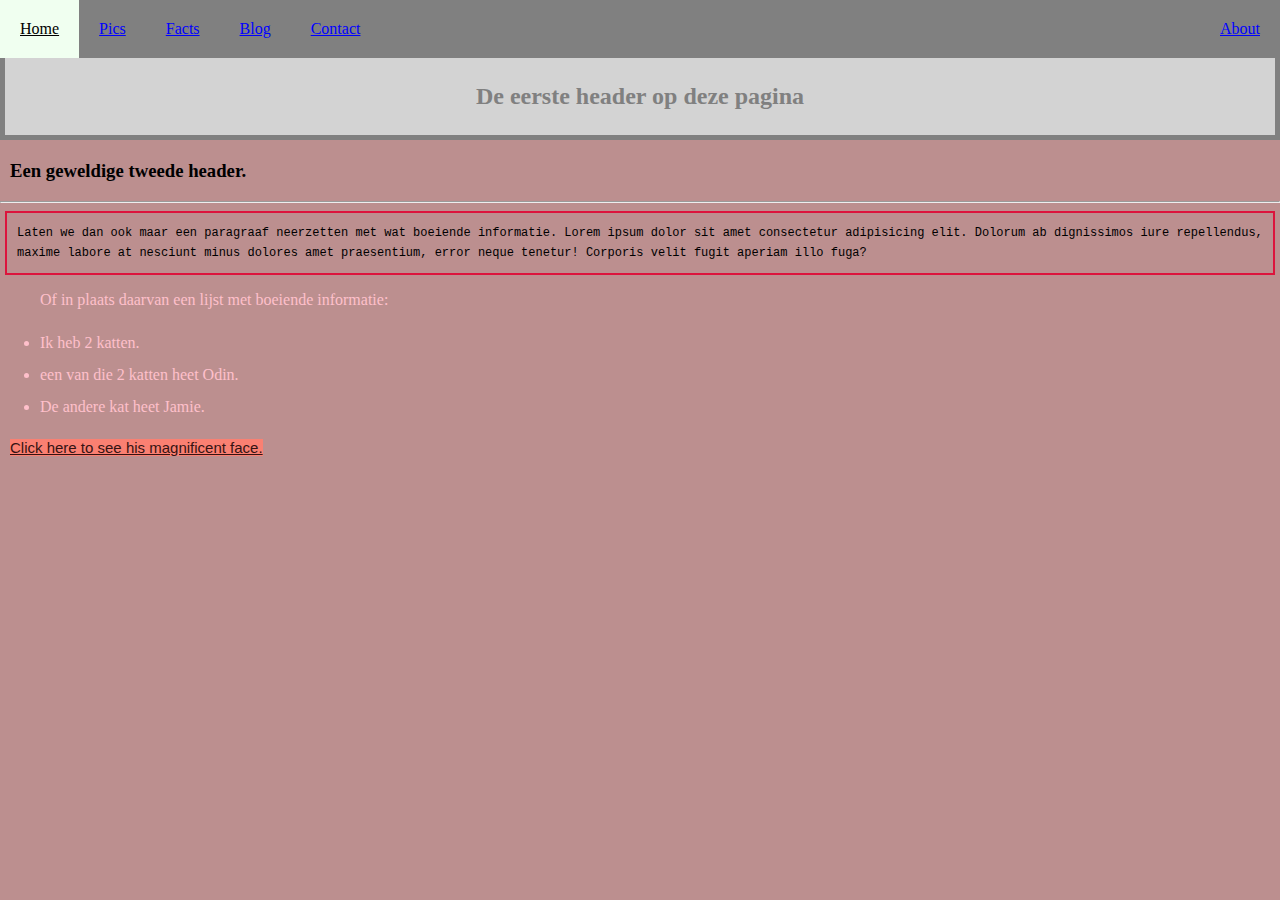
<file: module 1 opdracht 9/index.html>
<!DOCTYPE html>
<html>
<link rel="stylesheet" type="text/css" href="styles.css">

<head>
  <title> An amazing title. </title>
</head>

<body>
  <nav>
    <ul>
      <li><a class="active" href="index.html">Home</a></li>
      <li><a href="pics.html">Pics</a></li>
      <li><a href="facts.html">Facts</a></li>
      <li><a href="blog.html">Blog</a></li>
      <li><a href="contact.html">Contact</a></li>
      <li style="float: right"><a href="about.html">About</a></li>
    </ul>
  </nav>


  <header>
    <br>
    <h2>De eerste header op deze pagina</h2>

  </header>
  <main>
    <h3>Een geweldige tweede header.</h3>
    <hr>
    <aside>
      <p class="para">Laten we dan ook maar een paragraaf neerzetten met wat boeiende informatie. Lorem ipsum dolor sit
        amet
        consectetur adipisicing elit. Dolorum ab dignissimos iure repellendus, maxime labore at nesciunt minus dolores
        amet praesentium, error neque tenetur! Corporis velit fugit aperiam illo fuga? </p>
    </aside>
    <ul>Of in plaats daarvan een lijst met boeiende informatie:<br><br>
      <li>Ik heb 2 katten.</li>
      <li>een van die 2 katten heet Odin.</li>
      <li>De andere kat heet Jamie.</li>
    </ul>
    <a href="about.html">Click here to see his magnificent face.</a>
  </main>
</body>

</html>
</file>
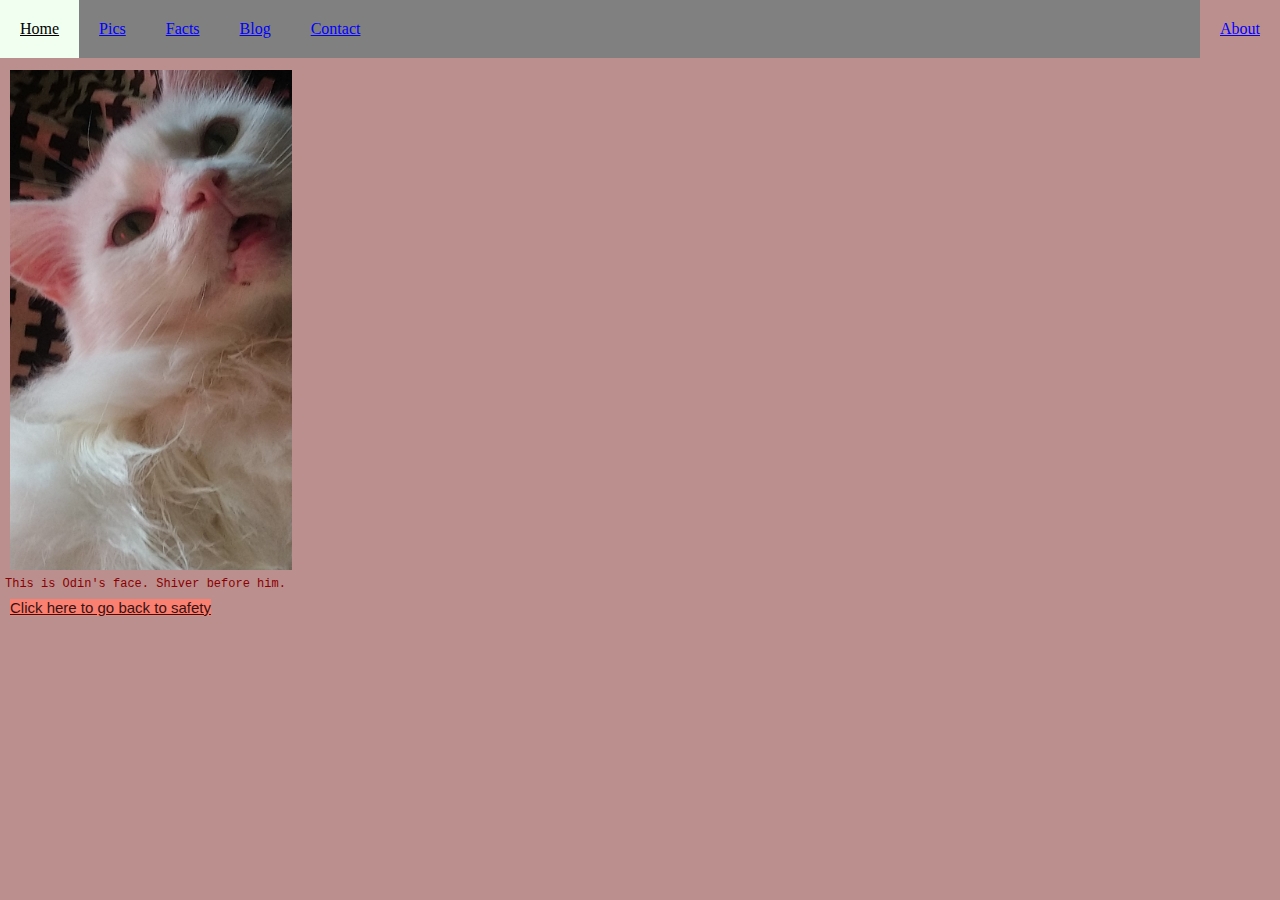
<file: module 1 opdracht 9/about.html>
<!DOCTYPE html>
<html>
<link rel="stylesheet" type="text/css" href="styles.css">

<head>
  <title> About</title>
</head>

<body>
  <nav>
    <ul>
      <li><a href="index.html">Home</a></li>
      <li><a href="pics.html">Pics</a></li>
      <li><a href="facts.html">Facts</a></li>
      <li><a href="blog.html">Blog</a></li>
      <li><a href="contact.html">Contact</a></li>     
      <li style="float: right;"><a class="active" href="about.html">About</a></li>
    </ul>
  </nav>

  <header></header>

  <main>


    <img class="odin" height="500" src="fav_Odin.jpg" alt="The mighty odin's face." />
    <p class="para2">This is Odin's face. Shiver before him.</p>
    <a href="https://www.google.com">Click here to go back to safety</a>
  </main>
  <footer>
  </footer>

</body>

</html>
</file>
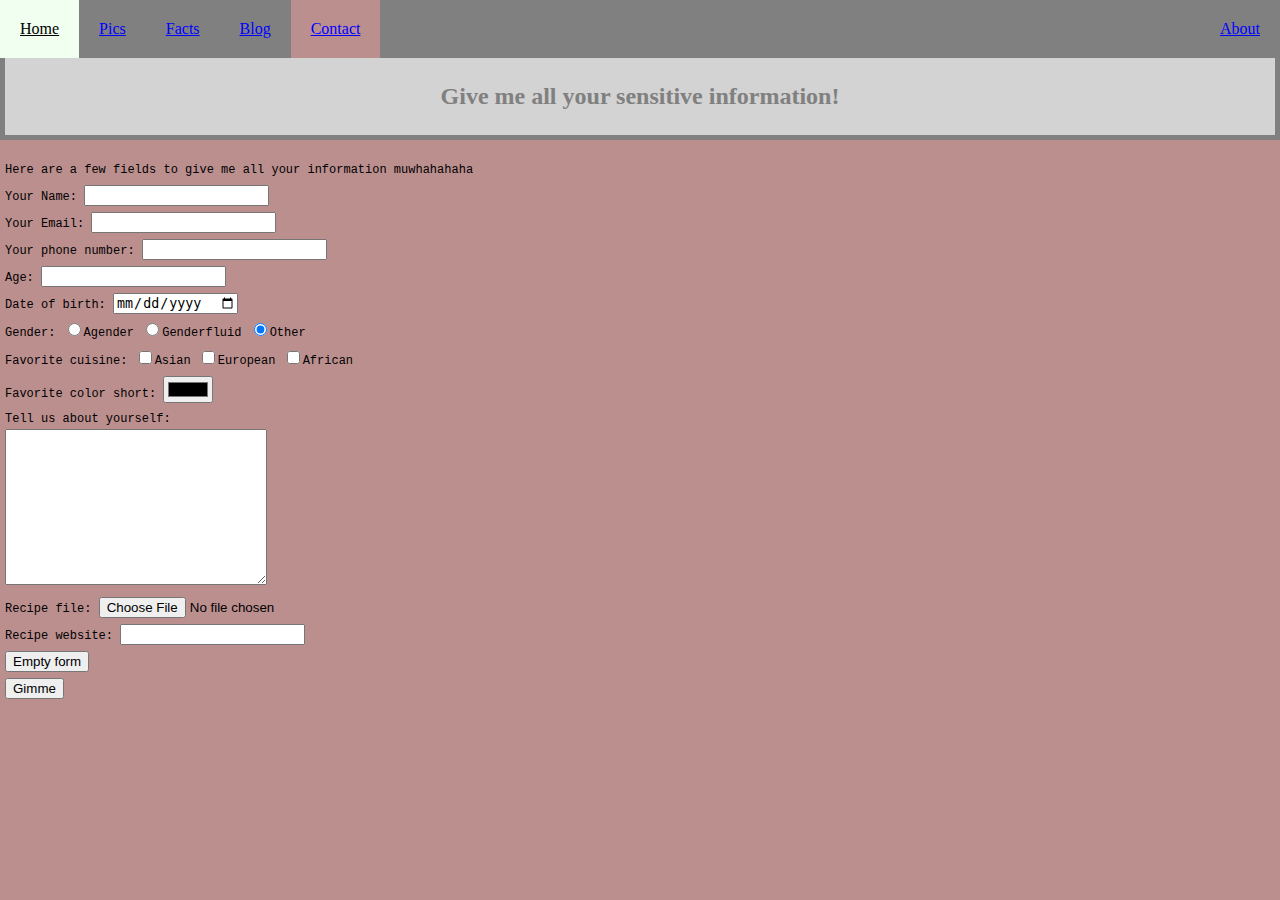
<file: module 1 opdracht 9/contact.html>
<!DOCTYPE html>
<html>

<head>
    <link rel="stylesheet" type="text/css" href="styles.css">
    <title>Contact</title>
</head>

<body>
    <nav>
        <ul>
            <li><a href="index.html">Home</a></li>
            <li><a href="pics.html">Pics</a></li>
            <li><a href="facts.html">Facts</a></li>
            <li><a href="blog.html">Blog</a></li>
            <li><a class="active" href="contact.html">Contact</a></li>
            <li style="float: right;"><a href="about.html">About</a></li>
        </ul>
    </nav>

    <header>
        <br>
        <h2>Give me all your sensitive information!</h2>
    </header>
    <main>
        <p>Here are a few fields to give me all your information muwhahahaha</p>


        <form name="contact" method="POST" data-netlify="true">
            <p> <label>Your Name: <input type="text" name="name"></label>
            </p>
            <p> <label>Your Email: <input type="email" name="email"></label> </p>
            <p> <label>Your phone number: <input type="tel" name="tel"></label></p>
            <p> <label>Age: <input type="text" name="age"></label></p>
            <p><label>Date of birth: <input type="date" name="date"></label></p>




            <p>
                <label>
                    Gender:
                    <input id="agender" type="radio" name="gender" value="agender">Agender
                    <input id="genderfluid" type="radio" name="gender" value="genderfluid">Genderfluid
                    <input id="other" type="radio" name="gender" value="other" checked>Other
                </label>
            </p>



            <p>
                <label>
                    Favorite cuisine:
                    <input id="asian" type="checkbox" name="cuisine">Asian
                    <input id="european" type="checkbox" name="cuisine">European
                    <input id="african" type="checkbox" name="cuisine">African
                </label>
            </p>

            <p>
                <label>
                    Favorite color short:
                    <input type="color" name="color">
                </label>
            </p>

            <p><label>Tell us about yourself:<br>
                    <textarea name="message" rows="10" cols="30">
                </textarea></label></p>
            <p><label>Recipe file: <input type="file" name="file"></label></p>
            <p><label>Recipe website: <input type="url" name="url"></label></p>
            <p><button type="reset">Empty form</button></p>
            <p><button type="submit">Gimme</button></p>

        </form>






    </main>



</body>








</html>
</file>
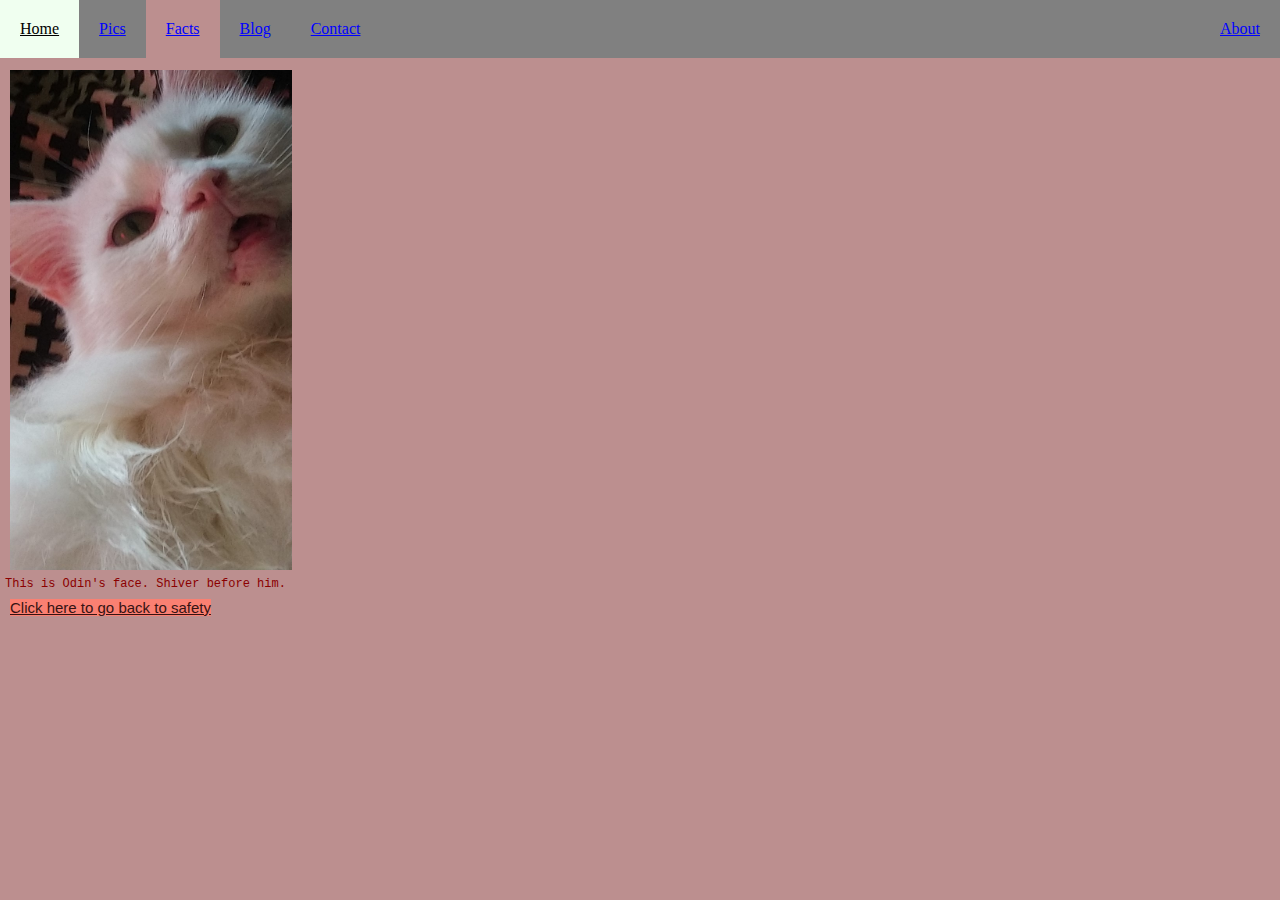
<file: module 1 opdracht 9/facts.html>
<!DOCTYPE html>
<html>
<link rel="stylesheet" type="text/css" href="styles.css">

<head>
  <title>Facts </title>
</head>

<body>
  <nav>
    <ul>
      <li><a href="index.html">Home</a></li>
      <li><a href="pics.html">Pics</a></li>
      <li><a class="active" href="facts.html">Facts</a></li>
      <li><a href="blog.html">Blog</a></li>
      <li><a href="contact.html">Contact</a></li>
      <li style="float: right;"><a href="about.html">About</a></li>
    </ul>
  </nav>

  <header></header>

  <main>

    <img class="odin" height="500" src="fav_Odin.jpg" alt="The mighty odin's face." />
    <p class="para2">This is Odin's face. Shiver before him.</p>
    <a href="https://www.google.com">Click here to go back to safety</a>
  </main>
  <footer>
  </footer>

</body>

</html>
</file>
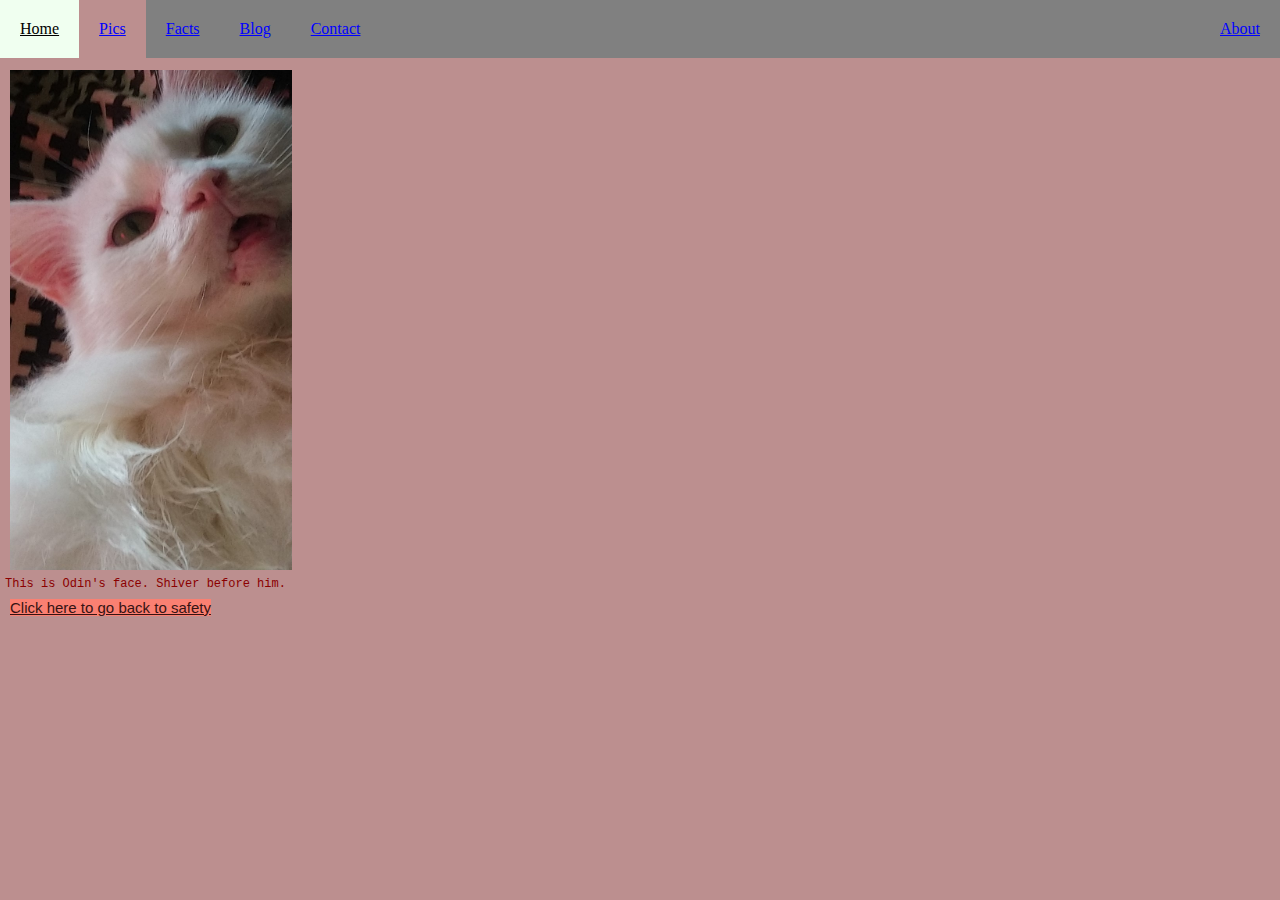
<file: module 1 opdracht 9/pics.html>
<!DOCTYPE html>
<html>
<link rel="stylesheet" type="text/css" href="styles.css">

<head>
  <title> Pics </title>
</head>

<body>
  <nav>
    <ul>
      <li><a href="index.html">Home</a></li>
      <li><a class="active" href="pics.html">Pics</a></li>
      <li><a href="facts.html">Facts</a></li>
      <li><a href="blog.html">Blog</a></li>
      <li><a href="contact.html">Contact</a></li>
      <li style="float: right"><a href="about.html">About</a></li>
    </ul>
  </nav>

  <header></header>

  <main>

    <img class="odin" height="500" src="fav_Odin.jpg" alt="The mighty odin's face." />
    <p class="para2">This is Odin's face. Shiver before him.</p>
    <a href="https://www.google.com">Click here to go back to safety</a>
  </main>
  <footer>
  </footer>

</body>

</html>
</file>
<file: module 1 opdracht 9/styles.css>
body {
    margin: 0;
    padding: 0;
    background-color: burlywood;
}

nav ul {
    list-style-type: none;
    background-color: gray;
    position: fixed;
    margin-top: 0;
    padding: 0;
    width: 100%;
    border-top: 0px solid black;
}

nav li {
    float: left;
    padding: 0px;
}

li a {
    display: block;
    padding: 20px;
    color: blue
}

li a:hover {
    background-color: honeydew;
    color: black;
}

.active {
    background-color: rosybrown
}



h2 {
    border: 5px solid grey;
    color: grey;
    background-color: lightgray;
    padding: 25px;
    margin-top: 35px;
    text-align: center;
    }

h3 {
    margin-left: 10px;
}    

p {
    font: 20px "lucida console", courier, monospace;
    line-height: 20px;
    margin: 0px 5px 5px 5px;
    
 }
 main a {
     background-color: salmon;
     color: rgb(53, 19, 19);
     font: 15px arial, helvetica, sans-serif;
     margin: 10px;
     
     
     
 }
.para {
    border: 2px solid crimson;
    padding: 10px;
}
.para2 {
    color: darkred;
}

.odin {
    margin-top: 70px;
    margin-left: 10px;
}


.blogs {
    display: flex;
    justify-content: space-evenly;
    flex-wrap: wrap;
    
}


.blogs div { 
    width: 300px; 
    border: 1px solid black; 
}

.blogpost-1 {
    flex:1; 

}

.blogpost-2 {
    flex:2;
    
}

.blogpost-3 {
    flex:1;
}

.blogpost-4 {
    flex:2;
}

.blogpost-5 {
    flex:1;
}


@media (min-width: 1024px) {
 body {
     background-color: rosybrown;
 }
 p {
     font-size: 12px;
}

 main ul {
     color: pink
 }
 main ul li {
     line-height: 2em;
 }

}
</file>
